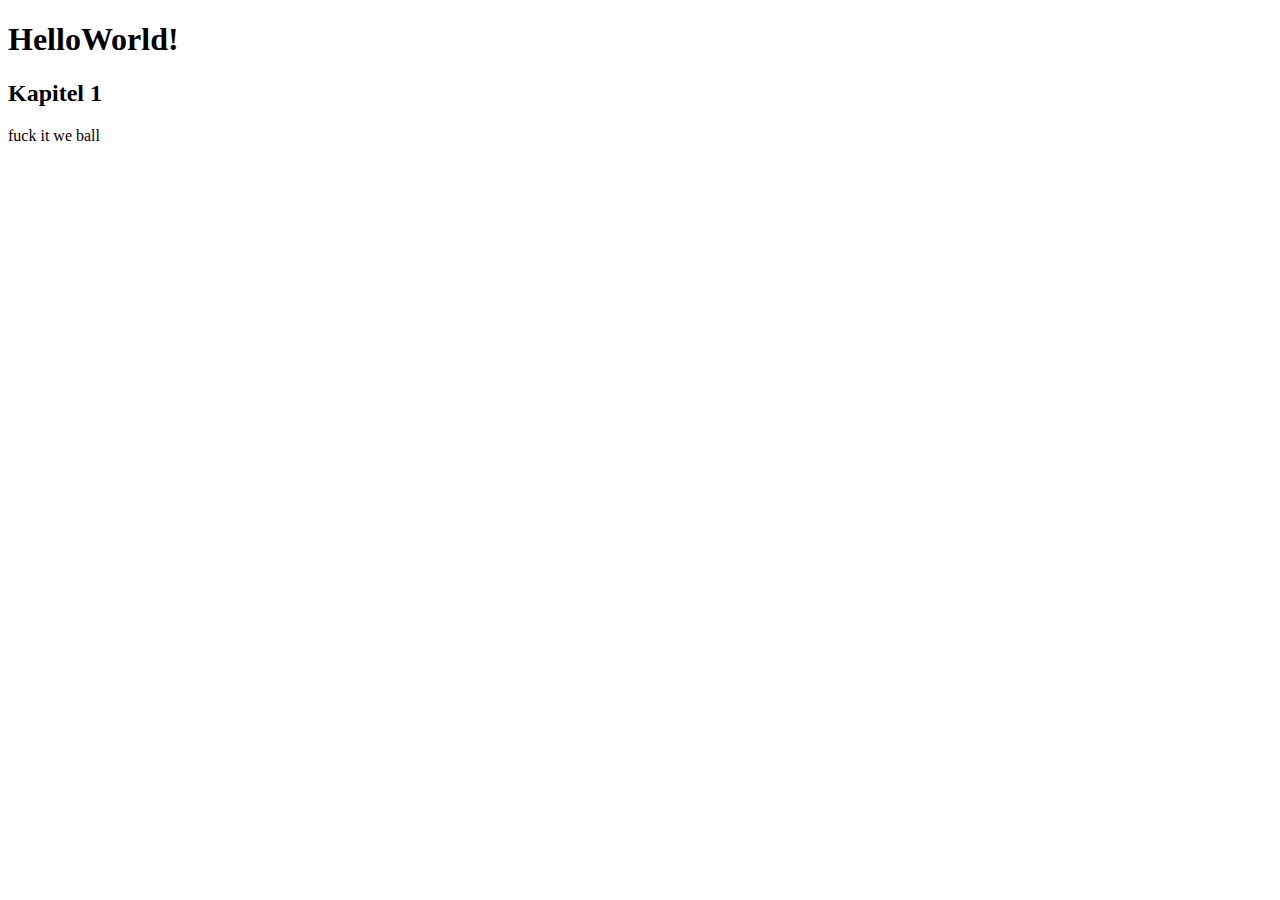
<file: index.html>
<!DOCTYPE html> <!--dokumententyp html-->
<html>
    <head>  <!--Metadaten-->
        <meta charset="utf-8"/>
        <title>Meine erste Website</title>
    </head>
    <body>  <!--infos der Website-->
        <h1>HelloWorld!</h1> <!--headline-->

        <h2>Kapitel 1</h2>

        <p>fuck it we ball</p> <!-- paragraph-->

    </body>
</html>
</file>
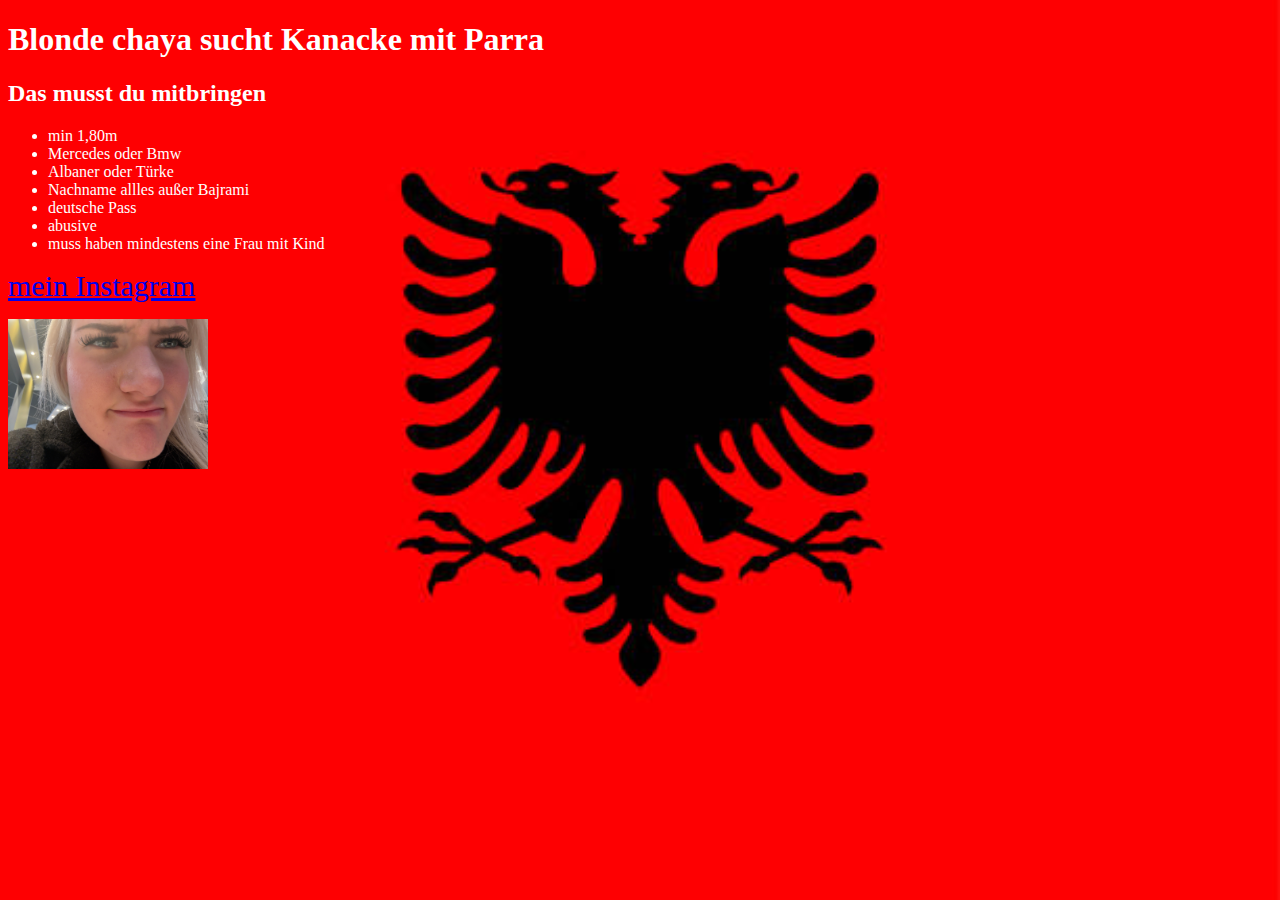
<file: uebung 1/contact.html>
<!DOCTYPE html>
<head>
     <link rel="stylesheet" href="style.css"/> 
</head>
<body class="body-mit-bild">
<h1> Blonde chaya sucht Kanacke mit Parra</h1>
<h2>Das musst du mitbringen</h2>
<ul>
    <li>min 1,80m</li>
    <li>Mercedes oder Bmw</li>
    <li>Albaner oder Türke</li>
    <li>Nachname allles außer Bajrami</li>
    <li>deutsche Pass</li>
    <li>abusive</li>
    <li>muss haben mindestens eine Frau mit Kind</li>
</ul>
<a href ="https://www.instagram.com/valeeeeriiiii?igsh=dWN6eTFkd3NjZ3p0"id="instalink" >mein Instagram</a>
<p></p>
<img src="IMG_0693.JPG" alt="Tmm" width="200"> </p>

</body>
</file>
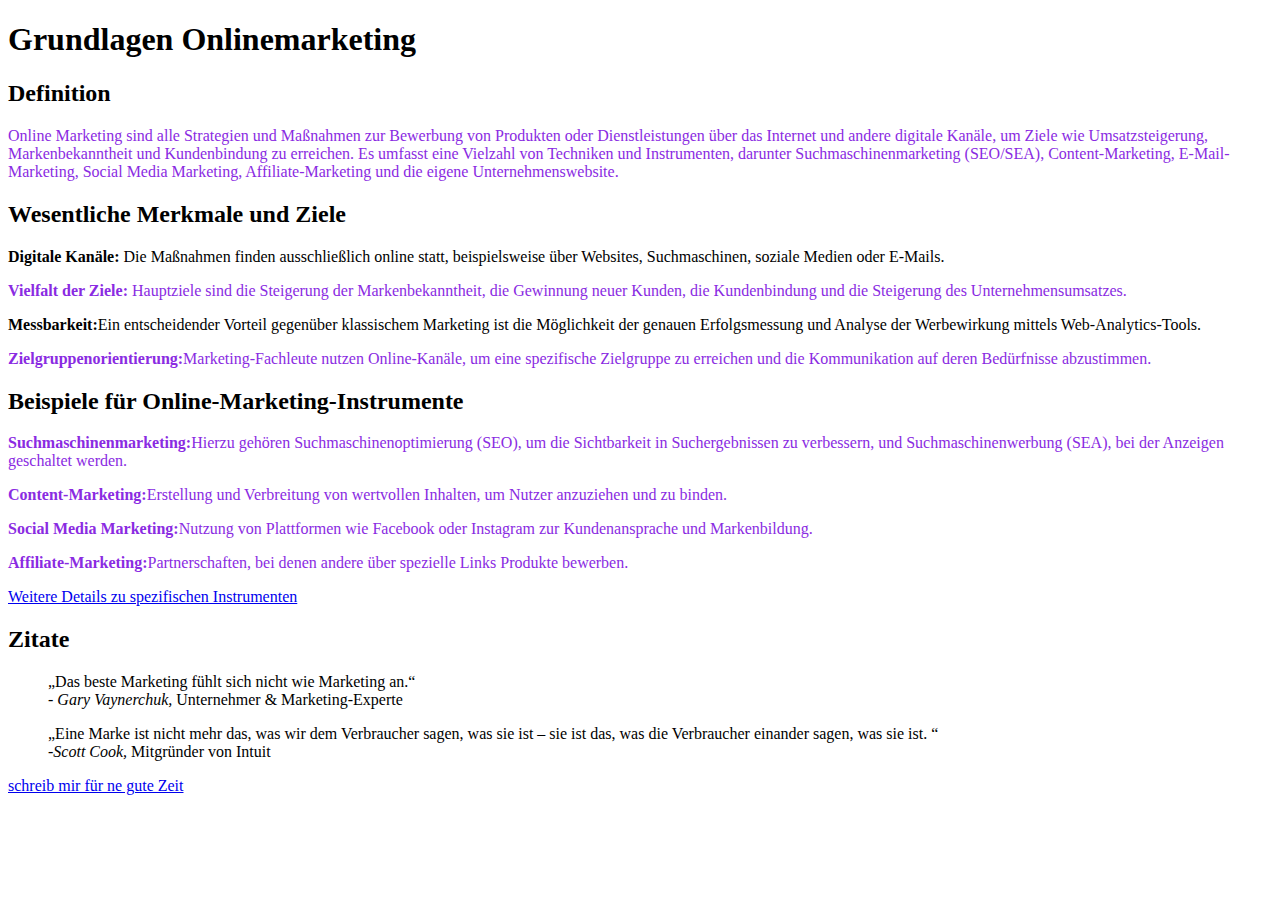
<file: uebung 1/gruppenuebung.html>
<!DOCTYPE html>
<html lang="de">
  <head>
    <meta charset="UTF-8" />
    <meta name="viewport" content="width=device-width, initial-scale=1.0" />
    <title>Grundlagen Onlinemarketing</title>
    <link rel="stylesheet" href="style.css"/>  
  </head>
  <body>
    <h1>Grundlagen Onlinemarketing</h1>
    <h2>Definition</h2>
    <p>
      Online Marketing sind alle Strategien und Maßnahmen zur Bewerbung von
      Produkten oder Dienstleistungen über das Internet und andere digitale
      Kanäle, um Ziele wie Umsatzsteigerung, Markenbekanntheit und Kundenbindung
      zu erreichen. Es umfasst eine Vielzahl von Techniken und Instrumenten,
      darunter Suchmaschinenmarketing (SEO/SEA), Content-Marketing,
      E-Mail-Marketing, Social Media Marketing, Affiliate-Marketing und die
      eigene Unternehmenswebsite.
    </p>
    <h2>Wesentliche Merkmale und Ziele</h2>
    <b>Digitale Kanäle: </b
    ><span
      >Die Maßnahmen finden ausschließlich online statt, beispielsweise über
      Websites, Suchmaschinen, soziale Medien oder E-Mails.
    </span>
    <p>
      <b>Vielfalt der Ziele: </b>Hauptziele sind die Steigerung der
      Markenbekanntheit, die Gewinnung neuer Kunden, die Kundenbindung und die
      Steigerung des Unternehmensumsatzes.
    </p>
    <b>Messbarkeit:</b
    ><span
      >Ein entscheidender Vorteil gegenüber klassischem Marketing ist die
      Möglichkeit der genauen Erfolgsmessung und Analyse der Werbewirkung
      mittels Web-Analytics-Tools.
    </span>
    <p>
      <b>Zielgruppenorientierung:</b>Marketing-Fachleute nutzen Online-Kanäle,
      um eine spezifische Zielgruppe zu erreichen und die Kommunikation auf
      deren Bedürfnisse abzustimmen.
    </p>
    <h2>Beispiele für Online-Marketing-Instrumente</h2>
    <p>
      <b>Suchmaschinenmarketing:</b>Hierzu gehören Suchmaschinenoptimierung
      (SEO), um die Sichtbarkeit in Suchergebnissen zu verbessern, und
      Suchmaschinenwerbung (SEA), bei der Anzeigen geschaltet werden.
    </p>
    <p>
      <b>Content-Marketing:</b>Erstellung und Verbreitung von wertvollen Inhalten, um Nutzer anzuziehen und zu binden. 
    </p>
    <p>
        <b>Social Media Marketing:</b>Nutzung von Plattformen wie Facebook oder Instagram zur Kundenansprache und Markenbildung. 
    </p>
    <p>
        <b>Affiliate-Marketing:</b>Partnerschaften, bei denen andere über spezielle Links Produkte bewerben. 
    </p>
    <p>
        <a href="vertiefung-onlinemarketing.html">Weitere Details zu spezifischen Instrumenten</a>
    

    
    </p>

    <h2>Zitate
    </h2>
    <figure>
        <q>Das beste Marketing fühlt sich nicht wie Marketing an.</q>
        <figcaption>
            - <cite>Gary Vaynerchuk,</cite> Unternehmer & Marketing-Experte
        </figcaption>
    </figure>
    <figure>
        <q>Eine Marke ist nicht mehr das, was wir dem Verbraucher sagen, was sie ist – sie ist das, was die Verbraucher einander sagen, was sie ist.
        </q>
        <figcaption>
            -<cite>Scott Cook,</cite> Mitgründer von Intuit
        </figcaption>
    </figure>

    <a href="contact.html">schreib mir für ne gute Zeit</a>
    
  
  </body>
  
 

  
</html>
</file>
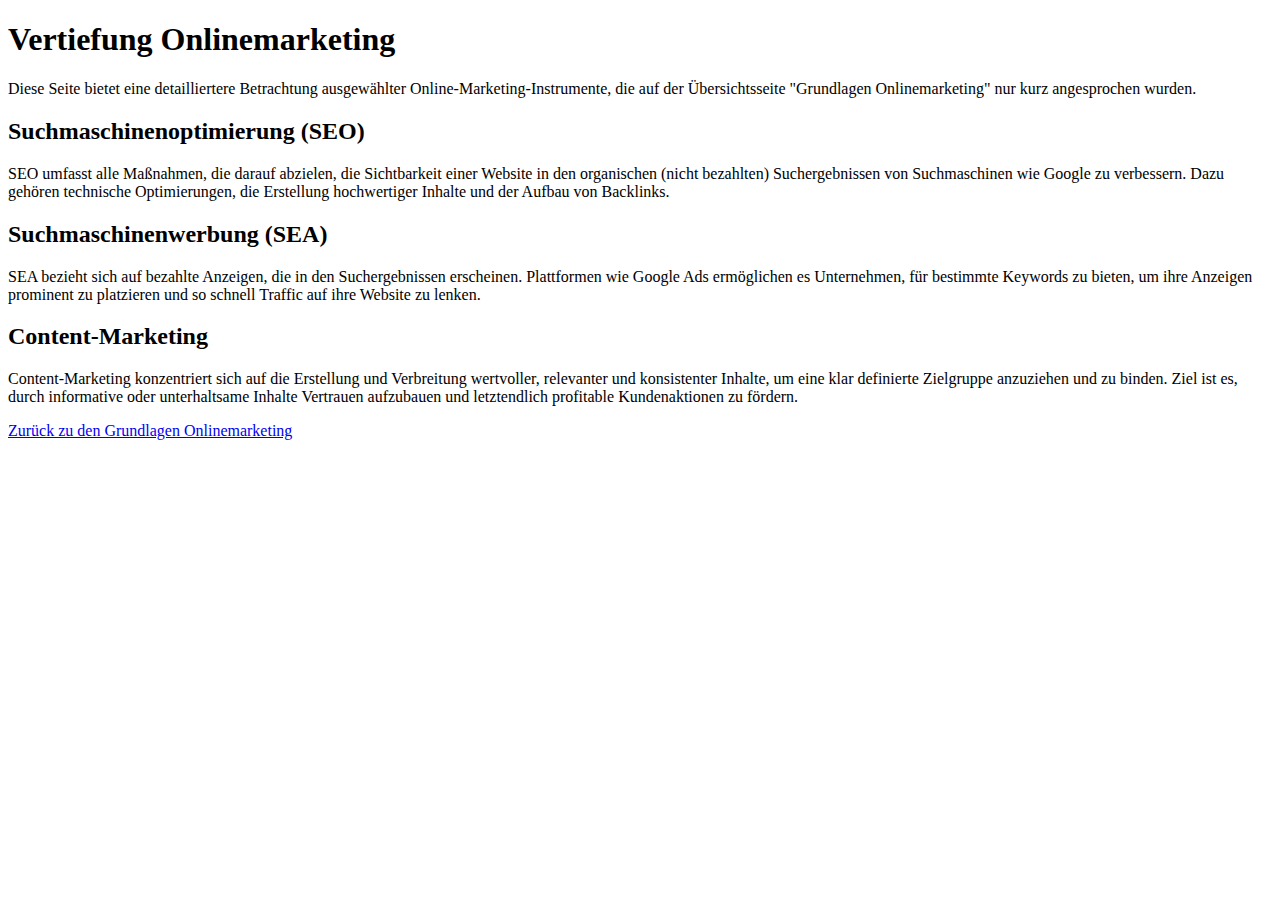
<file: uebung 1/vertiefung-onlinemarketing.html>
<!DOCTYPE html>
<html lang="de">
  <head>
    <meta charset="UTF-8" />
    <meta name="viewport" content="width=device-width, initial-scale=1.0" />
    <title>Vertiefung Onlinemarketing</title>
  </head>
  <body>
    <h1>Vertiefung Onlinemarketing</h1>
    <p>
      Diese Seite bietet eine detailliertere Betrachtung ausgewählter
      Online-Marketing-Instrumente, die auf der Übersichtsseite "Grundlagen
      Onlinemarketing" nur kurz angesprochen wurden.
    </p>

    <h2>Suchmaschinenoptimierung (SEO)</h2>
    <p>
      SEO umfasst alle Maßnahmen, die darauf abzielen, die Sichtbarkeit einer
      Website in den organischen (nicht bezahlten) Suchergebnissen von
      Suchmaschinen wie Google zu verbessern. Dazu gehören technische
      Optimierungen, die Erstellung hochwertiger Inhalte und der Aufbau von
      Backlinks.
    </p>

    <h2>Suchmaschinenwerbung (SEA)</h2>
    <p>
      SEA bezieht sich auf bezahlte Anzeigen, die in den Suchergebnissen
      erscheinen. Plattformen wie Google Ads ermöglichen es Unternehmen, für
      bestimmte Keywords zu bieten, um ihre Anzeigen prominent zu platzieren und
      so schnell Traffic auf ihre Website zu lenken.
    </p>

    <h2>Content-Marketing</h2>
    <p>
      Content-Marketing konzentriert sich auf die Erstellung und Verbreitung
      wertvoller, relevanter und konsistenter Inhalte, um eine klar definierte
      Zielgruppe anzuziehen und zu binden. Ziel ist es, durch informative oder
      unterhaltsame Inhalte Vertrauen aufzubauen und letztendlich profitable
      Kundenaktionen zu fördern.
    </p>

    <p>
      <a href="gruppenuebung.html">Zurück zu den Grundlagen Onlinemarketing</a>
    </p>
  </body>
</html>
</file>
<file: uebung 1/style.css>
p{color:blueviolet}
#Bajrami {color:crimson}
body{
    background-color: #FFFFFF;
} 
    .body-mit-bild{ 
        background-image: url("albanische-flagge.jpg");
        background-size: cover;
        color: #FFFFFF;
        
    }
    #instalink {font-size: 30px;
    }
</file>
